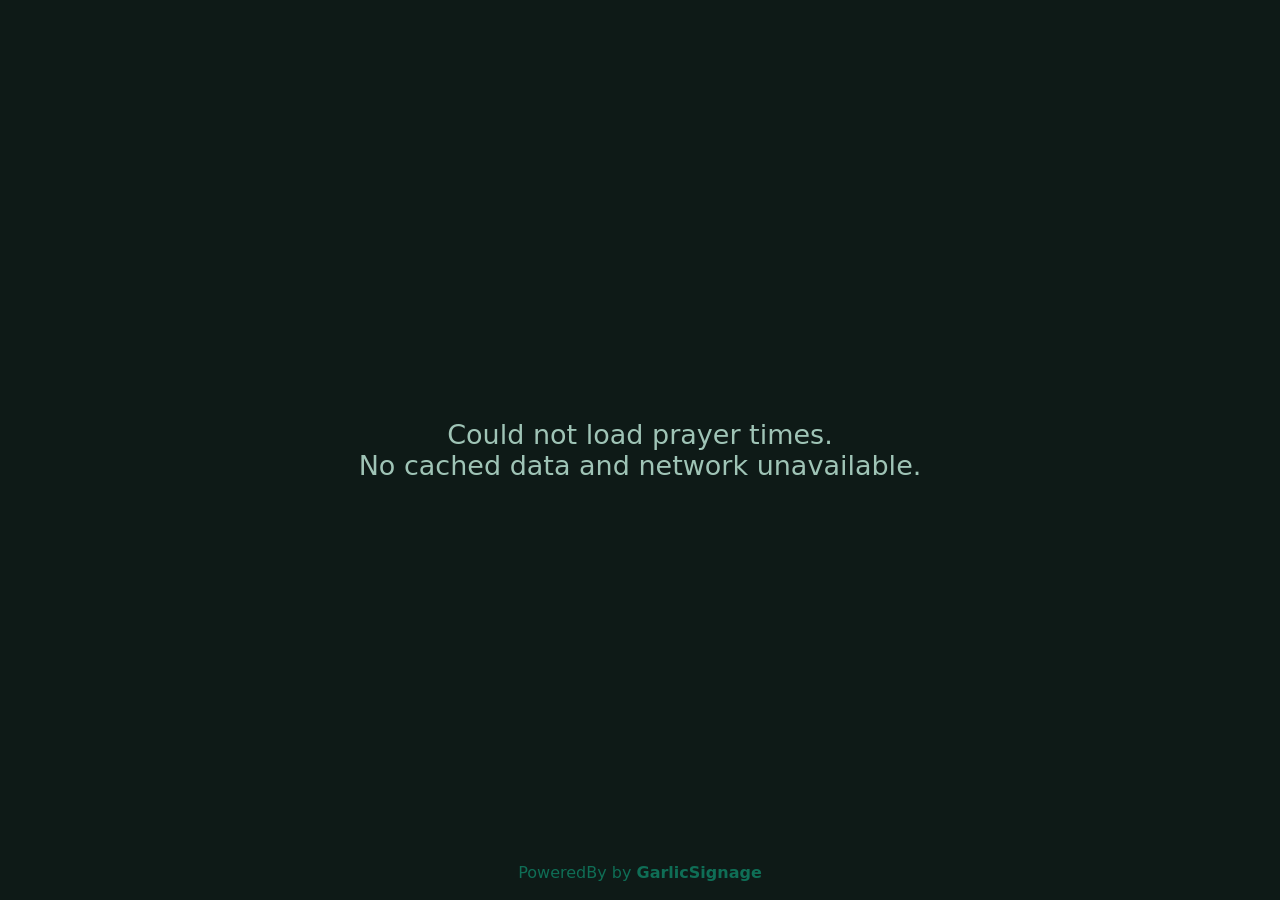
<file: PrayerTimes/index.html>
<!DOCTYPE html>
<html lang="en">
<head>
    <meta charset="utf-8">
    <meta name="viewport" content="width=device-width, initial-scale=1.0">
    <title>Prayer Times</title>
    <link rel="stylesheet" href="css/style.css">
</head>
<body>
<div id="app"></div>
<div id="status"></div>


<template id="tpl-error">
    <div class="fatal" data-bind="message"></div>
</template>

<template id="tpl-header">
    <header>
        <div class="loc" data-bind="location"></div>
        <div class="clock" id="clock" data-bind="clock"></div>
        <div class="dates">
            <div class="hijri" data-bind="hijri"></div>
            <div class="greg" data-bind="greg"></div>
        </div>
    </header>
</template>

<template id="tpl-hero">
    <div class="hero">
        <div class="hero-label"><span data-bind="nextPrefix"></span> · <span data-bind="nextLabel"></span></div>
        <div class="hero-time" data-bind="nextTime"></div>
        <div class="hero-count" id="countdown" data-bind="countdown"></div>
    </div>
</template>

<template id="tpl-cell">
    <div class="cell">
        <div class="cell-name" data-bind="name"></div>
        <div class="cell-time" data-bind="time"></div>
    </div>
</template>

<template id="tpl-banner">
    <div class="wrap banner">
        <div class="marquee" id="marquee" data-slot="items"></div>
    </div>
</template>

<template id="tpl-banner-item">
	    <span class="item">
	      <span class="nm" data-bind="name"></span>
	      <span class="tm" data-bind="time"></span>
	    </span>
</template>

<template id="tpl-portrait">
    <div class="wrap portrait">
        <div data-slot="header"></div>
        <div data-slot="hero"></div>
        <div class="list" data-slot="cells"></div>
    </div>
</template>

<template id="tpl-landscape">
    <div class="wrap landscape">
        <div data-slot="header"></div>
        <div data-slot="hero"></div>
        <div class="row" data-slot="cells"></div>
    </div>
</template>

<template id="tpl-square">
    <div class="wrap square">
        <div data-slot="hero"></div>
    </div>
</template>
<footer>PoweredBy by <a href="https://garlic-signage.com">GarlicSignage</a></footer>

<script type="module" src="js/main.js"></script>
</body>
</html>
</file>
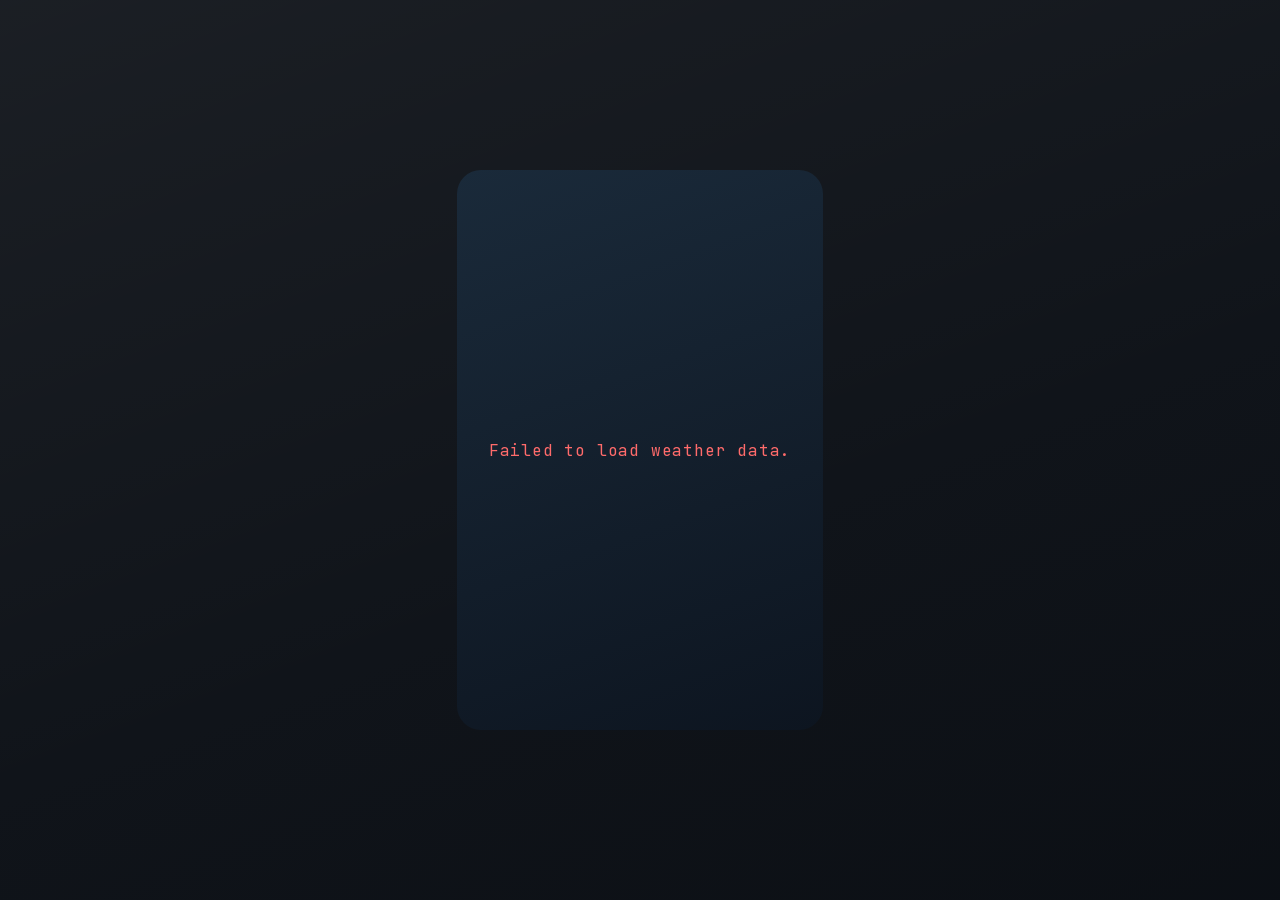
<file: Weather/index.html>
<!DOCTYPE html>
<html lang="en">
<head>
    <meta charset="UTF-8">
    <meta name="viewport" content="width=device-width, initial-scale=1.0">
    <title>Weather</title>
    <link rel="stylesheet" href="css/widget.css">
</head>
<body>
<div id="widget" class="widget">
    <div class="state-loading">Load data …</div>
</div>

<!-- Main Widget Template -->
<template id="tpl-widget">
    <header class="widget-header">
        <span class="location" data-bind="location"></span>
        <button id="btn-refresh" class="btn-refresh" data-bind-title="refresh">↻</button>
    </header>

    <section class="widget-current">
        <div class="weather-icon">
            <img data-bind-src="iconSrc"
                 data-bind-alt="conditionText"
                 alt="weaather icon"
                 src="icons/not-available.svg">

        </div>
        <div class="temperature">
            <span data-bind="temperature"></span><span class="unit" data-bind="unitCelsius"></span>
        </div>
        <div class="condition-text" data-bind="conditionText"></div>
    </section>

    <section class="widget-details">
        <div class="detail-item">
            <span class="detail-label" data-bind="feelsLikeLabel"></span>
            <span class="detail-value" data-bind="feelsLikeValue"></span>
        </div>
        <div class="detail-item">
            <span class="detail-label" data-bind="humidityLabel"></span>
            <span class="detail-value" data-bind="humidityValue"></span>
        </div>
        <div class="detail-item">
            <span class="detail-label" data-bind="windLabel"></span>
            <span class="detail-value" data-bind="windValue"></span>
        </div>
    </section>

    <section class="widget-forecast" data-bind-hidden="noForecast">
        <div class="forecast-label" data-bind="forecastLabel"></div>
        <div class="forecast-days" data-slot="forecast"></div>
    </section>

    <footer class="widget-footer">
        <span data-bind="lastUpdated"></span>
        <span>PoweredBy by <a href="https://garlic-signage.com">GarlicSignage</a></span>
        <span class="provider" data-bind="provider"></span>
    </footer>
</template>

<!-- Forecast Day Template -->
<template id="tpl-forecast-day">
    <div class="forecast-day">
        <span class="forecast-weekday" data-bind="dayName"></span>
        <img class="forecast-icon"
             data-bind-src="iconSrc"
             data-bind-alt="conditionText"
             alt="forecast icon"
             src="icons/not-available.svg">
        <span class="forecast-temps">
	                <span class="temp-max" data-bind="tempMax"></span>
	                <span class="temp-min" data-bind="tempMin"></span>
	            </span>
    </div>
</template>

<!-- Loading State Template -->
<template id="tpl-loading">
    <div class="state-loading" data-bind="message"></div>
</template>

<!-- Error State Template -->
<template id="tpl-error">
    <div class="state-error" data-bind="message"></div>
</template>

<script type="module" src="js/main.js"></script>
</body>
</html>
</file>
<file: PrayerTimes/css/style.css>
:root {
    --accent: #0F6E56;
}

* {
    box-sizing: border-box;
    margin: 0;
    padding: 0;
}

html, body {
    width: 100%;
    height: 100%;
    overflow: hidden;
    background: #0E1A17;
    color: #E8F0ED;
    font-family: "Segoe UI", system-ui, -apple-system, Roboto, Arial, sans-serif;
    -webkit-font-smoothing: antialiased;
}

#app {
    width: 100%;
    height: 100%;
}

.muted {
    color: #9FC4B6;
}

.dim {
    color: #6E8E83;
}

/* ---------- shared wrapper ---------- */
.wrap {
    width: 100%;
    height: 100%;
    display: flex;
    flex-direction: column;
    justify-content: center;
}

/* ---------- header ---------- */
header {
    display: flex;
    justify-content: space-between;
    align-items: baseline;
    padding: 4vmin 5vmin 0;
}

header .loc {
    font-size: clamp(13px, 2.4vmin, 30px);
    color: #9FC4B6;
}

header .clock {
    font-size: clamp(20px, 4.4vmin, 64px);
    font-weight: 500;
    letter-spacing: 1px;
}

header .dates {
    text-align: right;
    line-height: 1.35;
}

header .hijri {
    font-size: clamp(12px, 2.2vmin, 28px);
    color: #9FC4B6;
}

header .greg {
    font-size: clamp(11px, 1.9vmin, 24px);
    color: #6E8E83;
}

/* ---------- next-prayer hero ---------- */
.hero {
    background: var(--accent);
    border-radius: 2vmin;
    display: flex;
    flex-direction: column;
    align-items: center;
    justify-content: center;
    text-align: center;
}

.hero-label {
    font-size: clamp(13px, 2.6vmin, 34px);
    color: #DFF3EC;
    opacity: .85;
}

.hero-time {
    font-size: clamp(30px, 11vmin, 150px);
    font-weight: 500;
    line-height: 1.02;
}

.hero-count {
    font-size: clamp(14px, 3.2vmin, 42px);
    color: #DFF3EC;
    font-variant-numeric: tabular-nums;
}

/* ---------- prayer cells row / list ---------- */
.cell-name {
    color: #9FC4B6;
}

.cell.passed {
    opacity: .42;
}

.cell.next .cell-name {
    color: #BDEAD9;
}

/* ===== LANDSCAPE ===== */
.landscape {
    justify-content: space-between;
}

.landscape .hero {
    margin: 2vmin 5vmin;
    padding: 2vmin;
    flex: 0 0 auto;
}

.landscape .hero-time {
    line-height: .98;
}

.landscape .row {
    display: flex;
    gap: 2vmin;
    padding: 0 5vmin 5vmin;;
}

.landscape .cell {
    flex: 1;
    text-align: center;
    border-radius: 1.4vmin;
    padding: 1.4vmin .5vmin;
}

.landscape .cell.next {
    background: rgba(255, 255, 255, .06);
}

.landscape .cell-name {
    font-size: clamp(12px, 2.2vmin, 30px);
}

.landscape .cell-time {
    font-size: clamp(17px, 4vmin, 56px);
    font-weight: 500;
}

/* ===== PORTRAIT ===== */
.portrait {
    justify-content: center;
    gap: 2vmin;
}

.portrait header {
    flex-direction: column;
    align-items: center;
    gap: .6vmin;
    text-align: center;
    padding-top: 6vmin;
    flex-shrink: 0;
}

.portrait header .dates {
    text-align: center;
}

.portrait .hero {
    margin: 2vmin 6vmin;
    padding: 3vmin 2vmin;
    flex: 0 0 auto;
}

.portrait .list {
    padding: 0 6vmin 5vmin;
    display: flex;
    flex-direction: column;
    gap: 1.5vmin;
}

.portrait .cell {
    display: flex;
    justify-content: space-between;
    align-items: baseline;
}

.portrait .cell-name {
    font-size: clamp(15px, 3.4vmin, 40px);
}

.portrait .cell-time {
    font-size: clamp(15px, 3.4vmin, 40px);
    font-weight: 500;
}

/* ===== SQUARE ===== */
.square .hero {
    margin: 0;
    height: 100%;
    border-radius: 0;
    background: transparent;
    flex: 1;
}

.square .hero-label {
    color: #9FE1CB;
    font-size: clamp(13px, 5vmin, 34px);
}

.square .hero-time {
    font-size: clamp(34px, 26vmin, 200px);
}

.square .hero-count {
    color: #9FE1CB;
    font-size: clamp(14px, 6vmin, 44px);
}

/* ===== BANNER (marquee) ===== */
.banner {
    flex-direction: row;
    align-items: center;
    overflow: hidden;
}

.marquee {
    display: inline-flex;
    white-space: nowrap;
    align-items: baseline;
    will-change: transform;
    animation: scroll linear infinite;
}

.marquee .item {
    padding: 0 4vmin;
    font-size: clamp(18px, 9vmin, 90px);
}

.marquee .item .nm {
    color: #9FC4B6;
    font-size: .55em;
    margin-right: .4em;
}

.marquee .item .tm {
    font-weight: 500;
}

.marquee .item.next .nm {
    color: #BDEAD9;
}

.marquee .item.next .tm {
    color: #FFFFFF;
}

.marquee .item.next::after {
    content: "next";
    color: #9FE1CB;
    font-size: .4em;
    margin-left: .5em;
    vertical-align: middle;
    background: var(--accent);
    padding: .15em .6em;
    border-radius: .8em;
}

@keyframes scroll {
    from {
        transform: translateX(0);
    }
    to {
        transform: translateX(-50%);
    }
}

/* ---------- offline / error notices ---------- */
#status {
    position: absolute;
    bottom: 1.4vmin;
    right: 1.8vmin;
    font-size: clamp(10px, 1.6vmin, 18px);
    color: #6E8E83;
    display: none;
}

#status.show {
    display: block;
}

.fatal {
    width: 100%;
    height: 100%;
    display: flex;
    align-items: center;
    justify-content: center;
    text-align: center;
    padding: 6vmin;
    color: #9FC4B6;
    font-size: clamp(14px, 3vmin, 32px);
}

/* RTL Support */
[dir="rtl"] .hero-label,
[dir="rtl"] .cell-name {
    font-family: "Noto Sans Arabic", "Amiri", sans-serif;
}

[dir="rtl"] .row,
[dir="rtl"] .list {
    direction: rtl;
}

[dir="rtl"] .marquee {
    animation-direction: reverse;
}

footer {
    color: var(--accent);
    position: absolute;
    bottom: 2vmin;
    left: 50%;
    transform: translateX(-50%);
}

footer a {
    color: var(--accent);
    text-decoration: none;
    font-weight: bold;
}
</file>
<file: Weather/css/widget.css>
@font-face {
    font-family: 'JetBrains Mono';
    font-style: normal;
    font-weight: 400;
    font-display: swap;
    src: url("../fonts/jetbrainsmono.woff2") format('woff2');
    unicode-range: U+0000-00FF, U+0131, U+0152-0153, U+02BB-02BC, U+02C6, U+02DA, U+02DC, U+0304, U+0308, U+0329, U+2000-206F, U+20AC, U+2122, U+2191, U+2193, U+2212, U+2215, U+FEFF, U+FFFD;
}

@font-face {
    font-family: 'Outfit';
    font-style: normal;
    font-weight: 400;
    font-display: swap;
    src: url("../fonts/outfit.woff2") format('woff2');
    unicode-range: U+0000-00FF, U+0131, U+0152-0153, U+02BB-02BC, U+02C6, U+02DA, U+02DC, U+0304, U+0308, U+0329, U+2000-206F, U+20AC, U+2122, U+2191, U+2193, U+2212, U+2215, U+FEFF, U+FFFD;
}


/* ============================================================
   CSS Custom Properties
   ============================================================ */
:root {
    --font-main: "Outfit", sans-serif;
    --font-mono: "JetBrains Mono", monospace;

    --clr-text: #ffffff;
    --clr-text-muted: rgba(255, 255, 255, 0.80);
    --clr-text-dim: rgba(255, 255, 255, 0.80);
    --clr-glass: rgba(0, 0, 0, 0.55);
    --clr-glass-border: rgba(255, 255, 255, 0.18);

    --overlay-day: rgba(0, 0, 0, 0.10);
    --overlay-night: rgba(0, 0, 0, 0.35);

    --radius-card: 1.5rem;
    --radius-inner: 1rem;

    --transition: 0.4s cubic-bezier(0.25, 0.46, 0.45, 0.94);
}

/* ============================================================
   Reset & Base
   ============================================================ */
*, *::before, *::after {
    box-sizing: border-box;
    margin: 0;
    padding: 0;
}

html, body {
    width: 100%;
    height: 100%;
}

body {
    font-family: var(--font-main);
    background: #0d1117;
    display: flex;
    align-items: stretch;
    justify-content: stretch;
    width: 100vw;
    height: 100vh;
    overflow: hidden;
    padding: 0;
}

/* ============================================================
   Widget Container
   ============================================================ */
.widget {
    position: relative;
    width: 100vw;
    height: 100vh;
    min-height: 100dvh;
    border-radius: 0;
    overflow: hidden;
    color: var(--clr-text);
    display: flex;
    flex-direction: column;
    justify-content: center;
    background-size: cover;
    background-position: center;
    background-repeat: no-repeat;
    transition: background-image var(--transition);
    isolation: isolate;
}

/* Glass overlay via pseudo-element */
.widget::before {
    content: "";
    position: absolute;
    inset: 0;
    background: linear-gradient(
            160deg,
            rgba(255, 255, 255, 0.06) 0%,
            rgba(255, 255, 255, 0.01) 60%,
            rgba(0, 0, 0, 0.10) 100%
    );
    pointer-events: none;
    z-index: 1;
}

.widget > * {
    position: relative;
    z-index: 2;
}

/* ============================================================
   Background images — Landscape (default)
   ============================================================ */

.bg-sunny {
    background-image: linear-gradient(var(--overlay-day), var(--overlay-day)),
    url("../backgrounds/sunny.jpg");
}

.bg-clear_night {
    background-image: linear-gradient(var(--overlay-day), var(--overlay-day)),
    url("../backgrounds/clear_night.jpg");
}

.bg-mostly_sunny {
    background-image: linear-gradient(var(--overlay-day), var(--overlay-day)),
    url("../backgrounds/mostly_sunny.jpg");
}

.bg-mostly_clear_night {
    background-image: linear-gradient(var(--overlay-day), var(--overlay-day)),
    url("../backgrounds/mostly_clear_night.jpg");
}

.bg-partly_cloudy {
    background-image: linear-gradient(var(--overlay-day), var(--overlay-day)),
    url("../backgrounds/partly_cloudy.jpg");
}

.bg-cloudy {
    background-image: linear-gradient(var(--overlay-day), var(--overlay-day)),
    url("../backgrounds/cloudy.jpg");
}

.bg-fog {
    background-image: linear-gradient(var(--overlay-day), var(--overlay-day)),
    url("../backgrounds/fog.jpg");
}

.bg-drizzle {
    background-image: linear-gradient(var(--overlay-day), var(--overlay-day)),
    url("../backgrounds/drizzle.jpg");
}

.bg-freezing_drizzle {
    background-image: linear-gradient(var(--overlay-day), var(--overlay-day)),
    url("../backgrounds/freezing_drizzle.jpg");
}

.bg-rain {
    background-image: linear-gradient(var(--overlay-day), var(--overlay-day)),
    url("../backgrounds/rain.jpg");
}

.bg-freezing_rain {
    background-image: linear-gradient(var(--overlay-day), var(--overlay-day)),
    url("../backgrounds/freezing_rain.jpg");
}

.bg-showers {
    background-image: linear-gradient(var(--overlay-day), var(--overlay-day)),
    url("../backgrounds/showers.jpg");
}

.bg-snow {
    background-image: linear-gradient(var(--overlay-day), var(--overlay-day)),
    url("../backgrounds/snow.jpg");
}

.bg-snow_showers {
    background-image: linear-gradient(var(--overlay-day), var(--overlay-day)),
    url("../backgrounds/snow_showers.jpg");
}

.bg-thunderstorm {
    background-image: linear-gradient(var(--overlay-day), var(--overlay-day)),
    url("../backgrounds/thunderstorm.jpg");
}

.bg-thunderstorm_hail {
    background-image: linear-gradient(var(--overlay-day), var(--overlay-day)),
    url("../backgrounds/thunderstorm_hail.jpg");
}

.bg-unknown {
    background: #1a2a3a;
}

/* ============================================================
   Night filter — darker overlay + desaturate + blue shift.
   Matches all night condition class names (contain night).
   ============================================================ */

.night::before {
    background: linear-gradient(
            rgba(2, 4, 14, 0.90),
            rgba(2, 4, 14, 0.45)
    );
}

/* ============================================================
   Portrait overrides — swap to portrait-optimized images
   ============================================================ */
@media (orientation: portrait) {
    .bg-sunny {
        background-image: linear-gradient(var(--overlay-day), var(--overlay-day)),
        url("../backgrounds/sunny-portrait.jpg");
    }

    .bg-clear_night {
        background-image: linear-gradient(var(--overlay-day), var(--overlay-day)),
        url("../backgrounds/clear_night-portrait.jpg");
    }

    .bg-mostly_sunny {
        background-image: linear-gradient(var(--overlay-day), var(--overlay-day)),
        url("../backgrounds/mostly_sunny-portrait.jpg");
    }

    .bg-mostly_clear_night {
        background-image: linear-gradient(var(--overlay-day), var(--overlay-day)),
        url("../backgrounds/mostly_clear_night-portrait.jpg");
    }

    .bg-partly_cloudy {
        background-image: linear-gradient(var(--overlay-day), var(--overlay-day)),
        url("../backgrounds/partly_cloudy-portrait.jpg");
    }

    .bg-cloudy {
        background-image: linear-gradient(var(--overlay-day), var(--overlay-day)),
        url("../backgrounds/cloudy-portrait.jpg");
    }

    .bg-fog {
        background-image: linear-gradient(var(--overlay-day), var(--overlay-day)),
        url("../backgrounds/fog-portrait.jpg");
    }

    .bg-drizzle {
        background-image: linear-gradient(var(--overlay-day), var(--overlay-day)),
        url("../backgrounds/drizzle-portrait.jpg");
    }

    .bg-freezing_drizzle {
        background-image: linear-gradient(var(--overlay-day), var(--overlay-day)),
        url("../backgrounds/freezing_drizzle-portrait.jpg");
    }

    .bg-rain {
        background-image: linear-gradient(var(--overlay-day), var(--overlay-day)),
        url("../backgrounds/rain-portrait.jpg");
    }

    .bg-freezing_rain {
        background-image: linear-gradient(var(--overlay-day), var(--overlay-day)),
        url("../backgrounds/freezing_rain-portrait.jpg");
    }

    .bg-showers {
        background-image: linear-gradient(var(--overlay-day), var(--overlay-day)),
        url("../backgrounds/showers-portrait.jpg");
    }

    .bg-snow {
        background-image: linear-gradient(var(--overlay-day), var(--overlay-day)),
        url("../backgrounds/snow-portrait.jpg");
    }

    .bg-snow_showers {
        background-image: linear-gradient(var(--overlay-day), var(--overlay-day)),
        url("../backgrounds/snow_showers-portrait.jpg");
    }

    .bg-thunderstorm {
        background-image: linear-gradient(var(--overlay-day), var(--overlay-day)),
        url("../backgrounds/thunderstorm-portrait.jpg");
    }

    .bg-thunderstorm_hail {
        background-image: linear-gradient(var(--overlay-day), var(--overlay-day)),
        url("../backgrounds/thunderstorm_hail-portrait.jpg");
    }
}

/* ============================================================
   Loading & Error States
   ============================================================ */
.state-loading,
.state-error {
    display: flex;
    align-items: center;
    justify-content: center;
    min-height: 560px;
    font-size: 1rem;
    color: var(--clr-text-muted);
    font-family: var(--font-mono);
    letter-spacing: 0.05em;
    background: linear-gradient(160deg, #1a2a3a 0%, #0d1520 100%);
    border-radius: var(--radius-card);
    padding: 2rem;
    text-align: center;
}

.state-error {
    color: #ff6b6b;
}

/* ============================================================
   Header
   ============================================================ */
.widget-header {
    display: flex;
    align-items: center;
    justify-content: space-between;
    padding: 1.5rem 1.5rem 0.5rem;
}

.location {
    font-size: 1.3rem;
    font-weight: 600;
    letter-spacing: 0.08em;
    text-transform: uppercase;
    color: var(--clr-text);
    white-space: nowrap;
    overflow: hidden;
    text-overflow: ellipsis;
    max-width: 80%;
    text-shadow: 0 1px 8px rgba(0, 0, 0, 0.9);
}

.btn-refresh {
    background: var(--clr-glass);
    border: 1px solid var(--clr-glass-border);
    color: var(--clr-text-muted);
    border-radius: 50%;
    width: 2rem;
    height: 2rem;
    font-size: 1rem;
    cursor: pointer;
    display: flex;
    align-items: center;
    justify-content: center;
    transition: all 0.2s ease;
    flex-shrink: 0;
}

.btn-refresh:hover {
    background: rgba(255, 255, 255, 0.2);
    color: var(--clr-text);
    transform: rotate(90deg);
}

/* ============================================================
   Current Weather
   ============================================================ */
.widget-current {
    display: flex;
    flex-direction: column;
    align-items: center;
    padding: 1rem 1.5rem 1.5rem;
    gap: 0.25rem;
}

.weather-icon img {
    width: 120px;
    height: 120px;
    filter: drop-shadow(0 8px 24px rgba(0, 0, 0, 0.4));
    animation: float 4s ease-in-out infinite;
}

@keyframes float {
    0%, 100% {
        transform: translateY(0);
    }
    50% {
        transform: translateY(-8px);
    }
}

.temperature {
    font-size: 5rem;
    font-weight: 800;
    line-height: 1;
    letter-spacing: -0.04em;
    text-shadow: 0 2px 20px rgba(0, 0, 0, 0.9), 0 0 60px rgba(0, 0, 0, 0.6);
}

.temperature .unit {
    font-size: 2rem;
    font-weight: 200;
    vertical-align: top;
    margin-top: 0.5rem;
    display: inline-block;
}

.condition-text {
    font-size: 1.1rem;
    font-weight: 600;
    color: var(--clr-text);
    letter-spacing: 0.08em;
    text-transform: uppercase;
    text-shadow: 0 1px 8px rgba(0, 0, 0, 0.8);
}

/* ============================================================
   Details
   ============================================================ */
.widget-details {
    display: grid;
    grid-template-columns: repeat(3, 1fr);
    gap: 0.5rem;
    padding: 0 1rem 1rem;
}

.detail-item {
    background: var(--clr-glass);
    border: 1px solid var(--clr-glass-border);
    border-radius: var(--radius-inner);
    padding: 0.75rem;
    display: flex;
    flex-direction: column;
    gap: 0.25rem;
    align-items: center;
    text-align: center;
    backdrop-filter: blur(8px);
}

.detail-label {
    font-size: 0.75rem;
    font-weight: 600;
    letter-spacing: 0.08em;
    text-transform: uppercase;
    color: var(--clr-text-muted);
    text-shadow: 0 1px 6px rgba(0, 0, 0, 0.9);
}

.detail-value {
    font-size: 1rem;
    font-weight: 600;
    font-family: var(--font-mono);
    color: var(--clr-text);
    text-shadow: 0 1px 6px rgba(0, 0, 0, 0.9);
}

/* ============================================================
   Forecast
   ============================================================ */
.widget-forecast {
    padding: 0 1rem 1rem;
}

.forecast-label {
    font-size: 0.65rem;
    font-weight: 600;
    letter-spacing: 0.1em;
    text-transform: uppercase;
    color: var(--clr-text-dim);
    padding: 0 0.25rem 0.5rem;
}

.forecast-days {
    display: grid;
    grid-template-columns: repeat(3, 1fr);
    gap: 0.5rem;
}

.forecast-day {
    background: var(--clr-glass);
    border: 1px solid var(--clr-glass-border);
    border-radius: var(--radius-inner);
    padding: 0.75rem 0.5rem;
    display: flex;
    flex-direction: column;
    align-items: center;
    gap: 0.4rem;
    backdrop-filter: blur(8px);
    transition: background 0.2s;
}

.forecast-day:hover {
    background: rgba(255, 255, 255, 0.15);
}

.forecast-weekday {
    font-size: 0.7rem;
    font-weight: 700;
    letter-spacing: 0.08em;
    text-transform: uppercase;
    color: var(--clr-text-muted);
}

.forecast-icon {
    width: 40px;
    height: 40px;
}

.forecast-temps {
    display: flex;
    gap: 0.4rem;
    font-family: var(--font-mono);
    font-size: 0.85rem;
}

.temp-max {
    font-weight: 600;
    color: var(--clr-text);
}

.temp-min {
    font-weight: 400;
    color: var(--clr-text-dim);
}

/* ============================================================
   Footer
   ============================================================ */
.widget-footer {
    display: flex;
    justify-content: space-between;
    align-items: center;
    padding: 0.75rem 1.5rem 1.25rem;
    font-size: 0.65rem;
    font-family: var(--font-mono);
    color: var(--clr-text-dim);
    letter-spacing: 0.05em;
    border-top: 1px solid var(--clr-glass-border);
}

.provider {
    text-transform: uppercase;
    letter-spacing: 0.1em;
}

/* ============================================================
   Responsive: Portrait Fullscreen
   ============================================================ */
@media (max-width: 400px) {
    .temperature {
        font-size: 6rem;
    }

    .weather-icon img {
        width: 140px;
        height: 140px;
    }
}

/* ============================================================
   Responsive: Landscape 16:9
   ============================================================ */
@media (min-width: 700px) and (orientation: landscape) {
    body {
        padding: 0;
    }

    .widget {
        width: 100vw;
        max-width: 100vw;
        min-height: 100vh;
        border-radius: 0;
        flex-direction: row;
        flex-wrap: wrap;
        align-content: center;
        justify-content: center;
    }

    .widget-header {
        width: 100%;
        padding: 2rem 3rem 0;
    }

    .widget-current {
        width: 50%;
        padding: 2rem 2rem 2rem 3rem;
        align-items: flex-start;
    }

    .temperature {
        font-size: 7rem;
    }

    .weather-icon img {
        width: 160px;
        height: 160px;
    }

    .widget-details {
        width: 50%;
        padding: 2rem 3rem 2rem 2rem;
        grid-template-columns: 1fr;
        align-content: center;
    }

    .detail-item {
        flex-direction: row;
        justify-content: space-between;
        text-align: left;
    }

    .widget-forecast {
        width: 100%;
        padding: 0 3rem 1.5rem;
    }

    .forecast-days {
        grid-template-columns: repeat(3, 1fr);
        max-width: 600px;
    }

    .widget-footer {
        width: 100%;
        padding: 0.75rem 3rem 2rem;
    }
}

/* ============================================================
   Responsive: Fullscreen Digital Signage 1920×1080
   ============================================================ */
@media (min-width: 1280px) {
    .temperature {
        font-size: 10rem;
    }

    .weather-icon img {
        width: 200px;
        height: 200px;
    }

    .location {
        font-size: 1.4rem;
    }

    .condition-text {
        font-size: 1.1rem;
    }

    .detail-value {
        font-size: 1.3rem;
    }

    .forecast-icon {
        width: 56px;
        height: 56px;
    }

    .forecast-temps {
        font-size: 1.1rem;
    }
}

footer {
    color: var(--clr-text);
    position: absolute;
    bottom: 2vmin;
    left: 50%;
    transform: translateX(-50%);
}

footer a {
    color: var(--clr-text);
    text-decoration: none;
    font-weight: bold;
}
</file>
